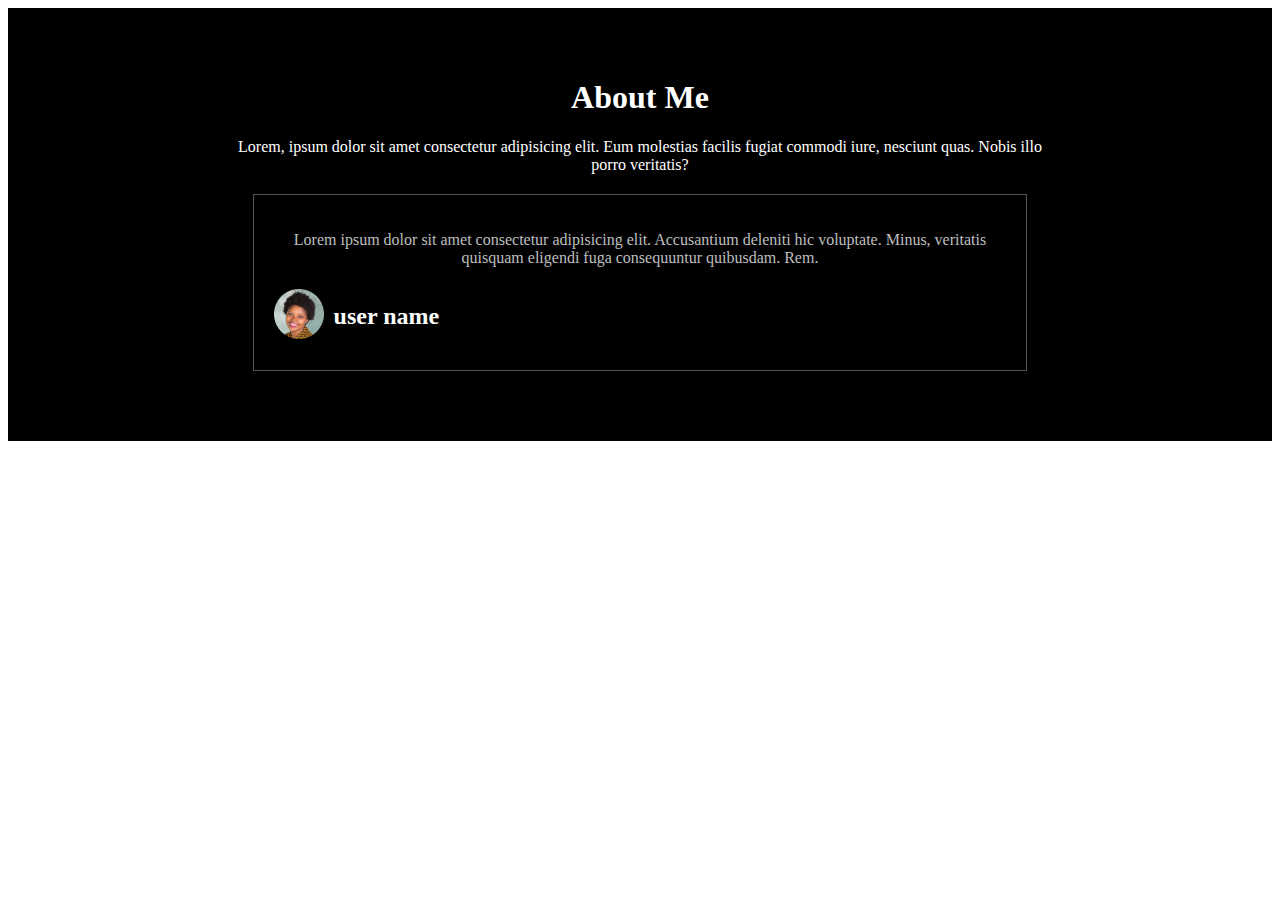
<file: demo.html>
<!DOCTYPE html>
<html lang="en">
  <head>
    <meta charset="UTF-8" />
    <meta name="viewport" content="width=device-width, initial-scale=1.0" />
    <title>Document</title>
    <style>
      .about-section {
        padding: 50px;
        text-align: center;
        background-color: #000;
        color: #fff;
      }

      .container {
        width: 70%;
        margin: 0 auto;
      }

      .testimonials-item {
        border: 1px solid #555;
        padding: 20px;
        margin: 20px;
      }

      .testimonials-item p {
        color: #bdbfbf;
      }

      .clinet-avtar {
        display: flex;
        align-items: center;
        gap: 10px;
      }
    </style>
  </head>
  <body>
    <!-- about section -->
    <section class="about-section">
      <div class="container">
        <h1>About Me</h1>
        <p>
          Lorem, ipsum dolor sit amet consectetur adipisicing elit. Eum
          molestias facilis fugiat commodi iure, nesciunt quas. Nobis illo porro
          veritatis?
        </p>
        <div class="testimonials-group">
          <div class="testimonials-item">
            <p>
              Lorem ipsum dolor sit amet consectetur adipisicing elit.
              Accusantium deleniti hic voluptate. Minus, veritatis quisquam
              eligendi fuga consequuntur quibusdam. Rem.
            </p>
            <div class="clinet-avtar">
              <div>
                <img src="assets/Client photo 1.png" alt="Client Photos" />
              </div>
              <h2>user name</h2>
            </div>
          </div>
        </div>
      </div>
    </section>
  </body>
</html>
</file>
